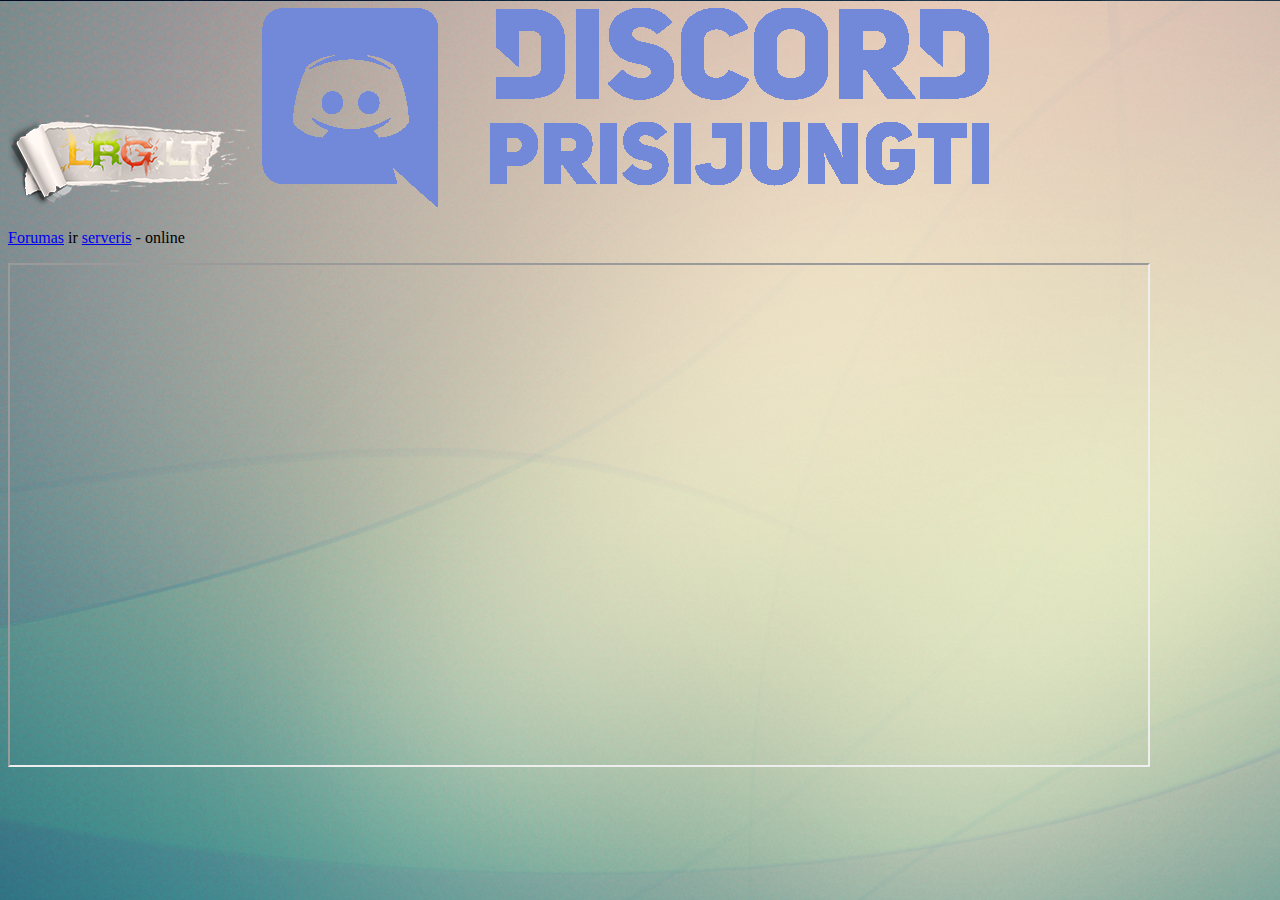
<file: index.html>
<!DOCTYPE html>
<html>
<head>
  <link rel="stylesheet" href="styles.css">
  <link rel="shortcut icon" type="image/ico" href="favicon.ico"/>
</head>
<body>
<div class="center-line">
	<img src="logo.png" class="center" alt="LRG.LT">
	<a href="https://discordapp.com/invite/xcrrxfA"><img src="discord-logo.png" class="center-discord" alt="LRG.LT"></a>
	<br><br><a href="http://forumas.lrg.lt">Forumas</a> ir <a href="samp://samp.lrg.lt:7777">serveris</a> - online</p>
</div>
<div>
	<iframe class="center-youtube" src="https://www.youtube.com/embed/n0uB_9LcF5M"></iframe>
</div>
</body>
</html>
</file>
<file: styles.css>
body {
  background-image: url("bg.jpg");
  background-repeat: repeat;
}

.sidebar {
  margin-top:10%;
}

.sidebar span {
  margin-left: 10%;
}

.sidebar a {
  margin-left: 7%;
}

.discord{
  object-fit: cover;
  margin-left: 17%;
  max-width: 30%;
}

.font-stuffs{
  font-size: 50px;
  color: #6f6f6f;
  font-family: 'AlternateGothic2BTRegular';
    text-transform: uppercase;
    font-weight: normal;
    margin: 0;
    padding: 0;
    list-style: none;
    height: 59px;
    z-index: 2;
}

.top { 
  background:url(http://forumas.lrg.lt/image/theme/top-navi.png) 
  repeat-x;
  width:100%;
  height:65px;
  margin-top:-20px;
  left:0;
  z-index:1;
  position:absolute;
}

.center-youtube-container { 
  margin-top: 2%;
  margin-left: 5%;
  width: 100%;
}

.fotkyte-wrapper{
  position:fixed;
  bottom:-5px;
  left:10%;
}

.center-youtube { 
  width: 90%;
  height: 500px 
}

.wrapper{
  background-image: url("background.png");
  height: 98vh;
  overflow: hidden;
  width: 50%;
  margin-left: 25%;
  max-height: 98vh;
}

.logo{
  background:url("http://forumas.lrg.lt/image/theme/logo.png") no-repeat scroll 0 0 transparent;
  -webkit-transform:rotate(351deg);
  -moz-transform:rotate(351deg);
  filter:progid:DXImageTransform.Microsoft.BasicImage(rotation=3);
  float:right;
  height:90px;
  margin:5px -83px;
  margin-left: 22%;
  position:absolute;
  transform:rotate(351deg);
  width:213px;
  z-index:3
}
</file>
